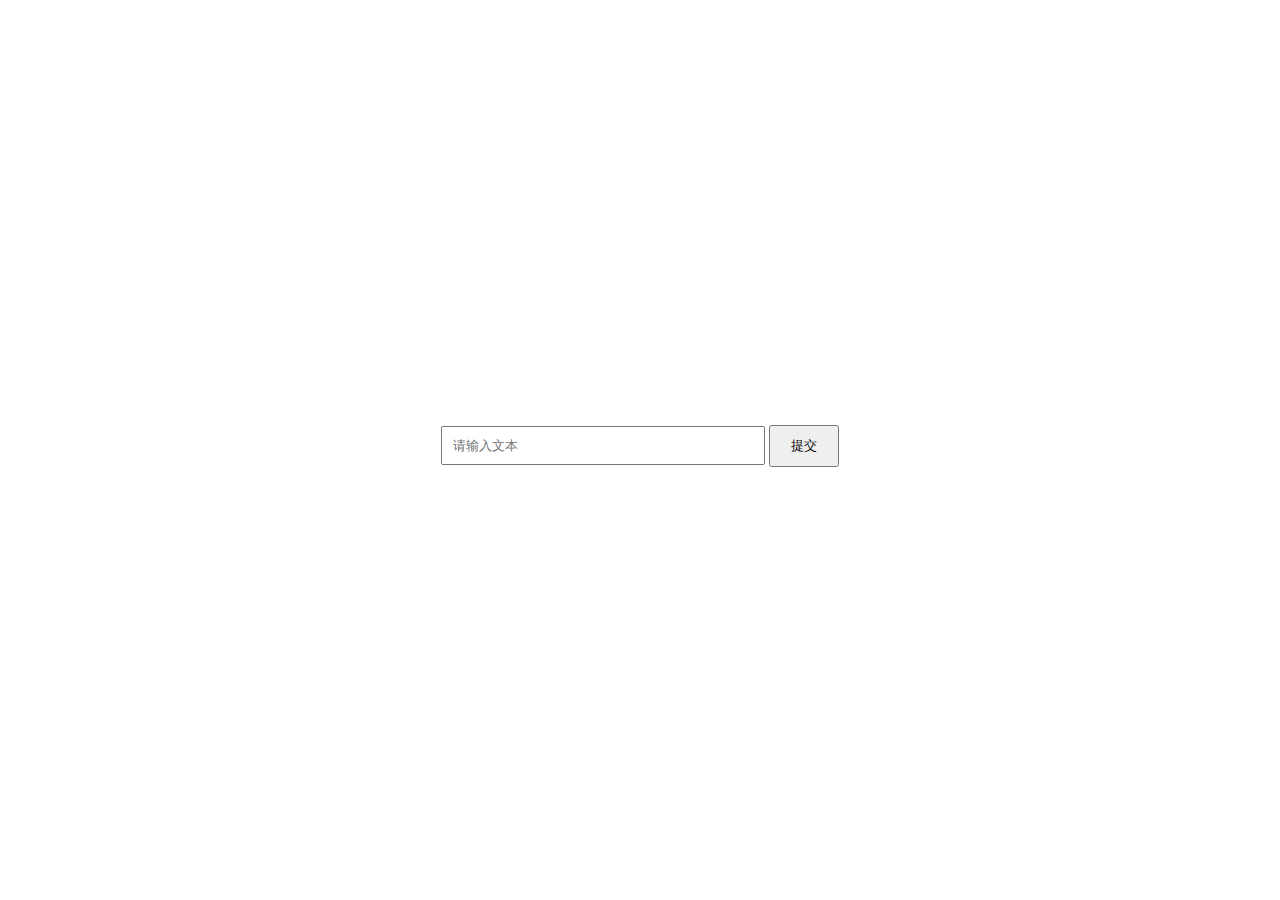
<file: index.html>
<!DOCTYPE html>
<html lang="en">
<head>
    <meta charset="UTF-8">
    <meta name="viewport" content="width=device-width, initial-scale=1.0">
    <title>提交文本</title>
    <style>
        body {
            display: flex;
            justify-content: center;
            align-items: center;
            height: 100vh;
            margin: 0;
            font-family: Arial, sans-serif;
        }
        .container {
            text-align: center;
        }
        input[type="text"] {
            width: 300px;
            padding: 10px;
            margin-bottom: 10px;
        }
        input[type="submit"] {
            padding: 10px 20px;
        }
    </style>
</head>
<body>
    <div class="container">
        <form action="result.html" method="GET">
            <input type="text" name="userInput" placeholder="请输入文本" required>
            <input type="submit" value="提交">
        </form>
    </div>
</body>
</html>
</file>
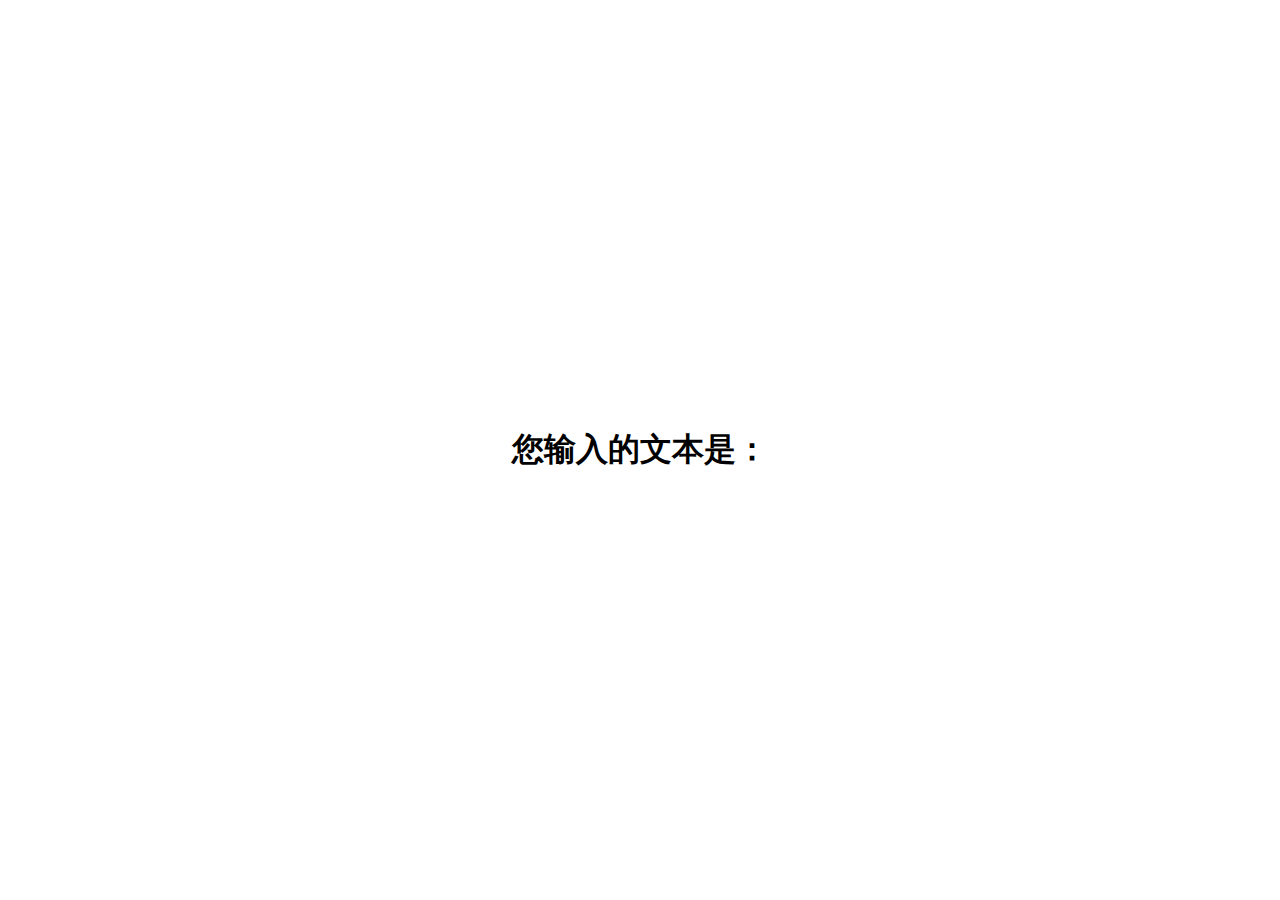
<file: result.html>
<!DOCTYPE html>
<html lang="en">
<head>
    <meta charset="UTF-8">
    <meta name="viewport" content="width=device-width, initial-scale=1.0">
    <title>显示结果</title>
    <style>
        body {
            display: flex;
            justify-content: center;
            align-items: center;
            height: 100vh;
            margin: 0;
            font-family: Arial, sans-serif;
        }
        .container {
            text-align: center;
        }
    </style>
</head>
<body>
    <div class="container">
        <h1>您输入的文本是：</h1>
        <p id="result"></p>
        <script>
            // 获取URL参数
            const urlParams = new URLSearchParams(window.location.search);
            const userInput = urlParams.get('userInput');
            // 显示用户输入的文本
            document.getElementById('result').innerText = userInput;
        </script>
    </div>
</body>
</html>
</file>
